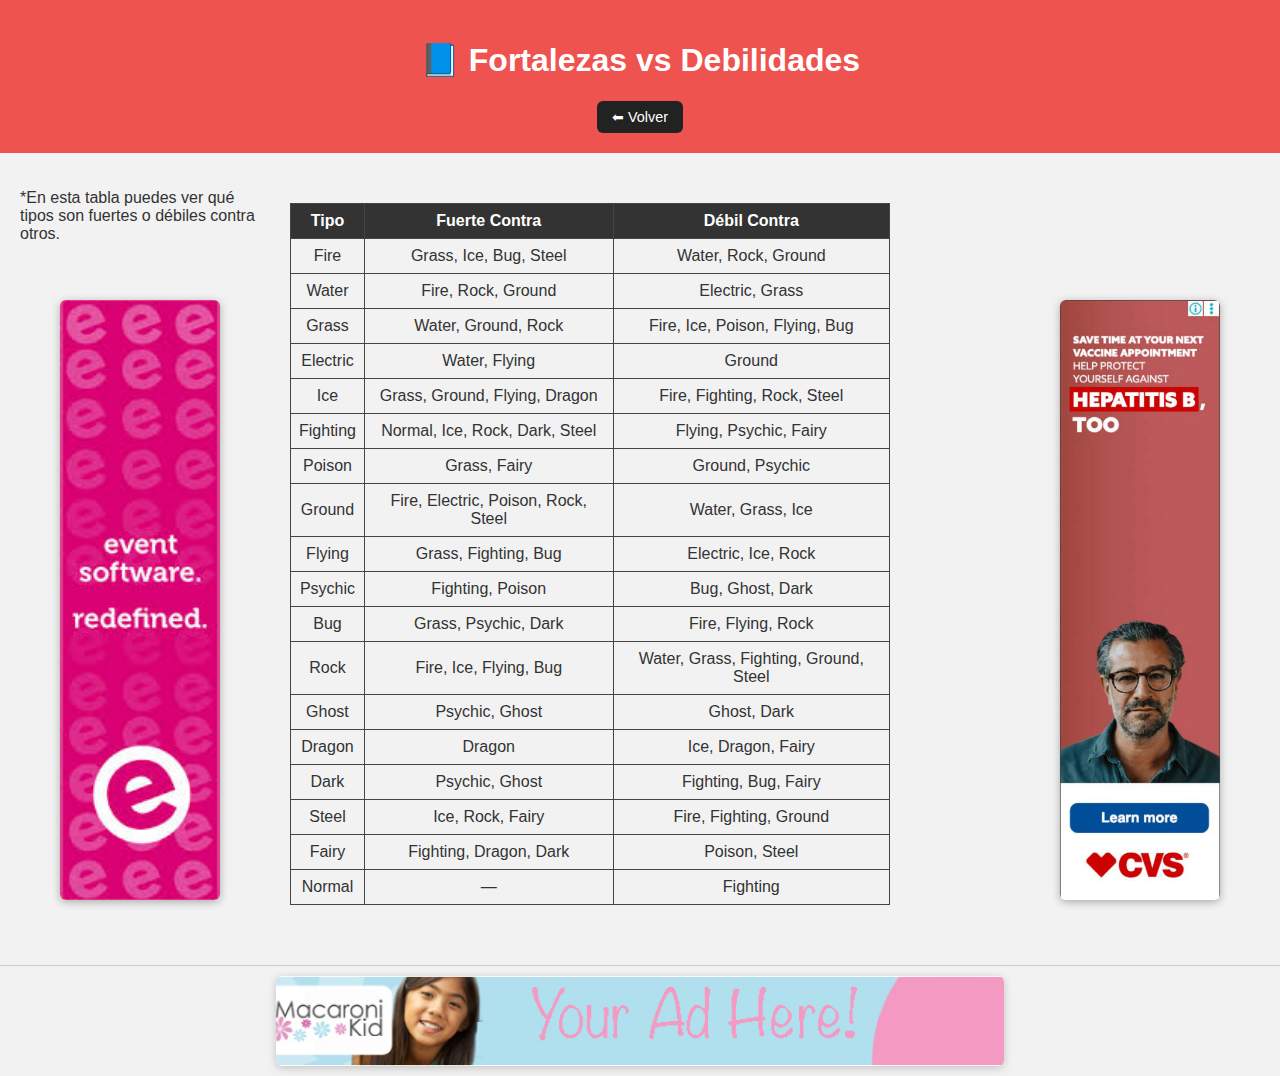
<file: types.html>
<!DOCTYPE html>
<html lang="es">

<head>
    <!-- Google tag (gtag.js) -->
<script async src="https://www.googletagmanager.com/gtag/js?id=G-0TB91NWVZE"></script>
<script>
  window.dataLayer = window.dataLayer || [];
  function gtag(){dataLayer.push(arguments);}
  gtag('js', new Date());

  gtag('config', 'G-0TB91NWVZE');
</script>
    <meta charset="UTF-8">
    <title>Fortalezas VS Debilidades Pokémon</title>
    <link rel="stylesheet" href="styles.css">
    <style>
        /* Estilos extra solo para esta página */
        .type-table {
            width: 100%;
            border-collapse: collapse;
            margin-top: 30px;
        }
        .type-table th, .type-table td {
            border: 1px solid #444;
            padding: 8px;
            text-align: center;
        }
        .type-table th {
            background-color: #333;
            color: white;
        }
        .type-strong {
            background-color: #4caf50;
            color: white;
        }
        .type-weak {
            background-color: #f44336;
            color: white;
        }
    </style>
</head>

 
<body>
    <header>
        <h1>📘 Fortalezas vs Debilidades</h1>

        <button onclick="window.location.href='index.html'" class="dark-btn">
            ⬅ Volver
        </button>
    </header>

    <main style="padding:20px">
        <p>
            *En esta tabla puedes ver qué tipos son fuertes o débiles contra otros.
        </p>

        <table class="type-table">
    <tr>
        <th>Tipo</th>
        <th>Fuerte Contra</th>
        <th>Débil Contra</th>
    </tr>

    <tr><td class="type fire">Fire</td><td class="strong">Grass, Ice, Bug, Steel</td><td class="weak">Water, Rock, Ground</td></tr>
    <tr><td class="type water">Water</td><td class="strong">Fire, Rock, Ground</td><td class="weak">Electric, Grass</td></tr>
    <tr><td class="type grass">Grass</td><td class="strong">Water, Ground, Rock</td><td class="weak">Fire, Ice, Poison, Flying, Bug</td></tr>
    <tr><td class="type electric">Electric</td><td class="strong">Water, Flying</td><td class="weak">Ground</td></tr>
    <tr><td class="type ice">Ice</td><td class="strong">Grass, Ground, Flying, Dragon</td><td class="weak">Fire, Fighting, Rock, Steel</td></tr>
    <tr><td class="type fighting">Fighting</td><td class="strong">Normal, Ice, Rock, Dark, Steel</td><td class="weak">Flying, Psychic, Fairy</td></tr>
    <tr><td class="type poison">Poison</td><td class="strong">Grass, Fairy</td><td class="weak">Ground, Psychic</td></tr>
    <tr><td class="type ground">Ground</td><td class="strong">Fire, Electric, Poison, Rock, Steel</td><td class="weak">Water, Grass, Ice</td></tr>
    <tr><td class="type flying">Flying</td><td class="strong">Grass, Fighting, Bug</td><td class="weak">Electric, Ice, Rock</td></tr>
    <tr><td class="type psychic">Psychic</td><td class="strong">Fighting, Poison</td><td class="weak">Bug, Ghost, Dark</td></tr>
    <tr><td class="type bug">Bug</td><td class="strong">Grass, Psychic, Dark</td><td class="weak">Fire, Flying, Rock</td></tr>
    <tr><td class="type rock">Rock</td><td class="strong">Fire, Ice, Flying, Bug</td><td class="weak">Water, Grass, Fighting, Ground, Steel</td></tr>
    <tr><td class="type ghost">Ghost</td><td class="strong">Psychic, Ghost</td><td class="weak">Ghost, Dark</td></tr>
    <tr><td class="type dragon">Dragon</td><td class="strong">Dragon</td><td class="weak">Ice, Dragon, Fairy</td></tr>
    <tr><td class="type dark">Dark</td><td class="strong">Psychic, Ghost</td><td class="weak">Fighting, Bug, Fairy</td></tr>
    <tr><td class="type steel">Steel</td><td class="strong">Ice, Rock, Fairy</td><td class="weak">Fire, Fighting, Ground</td></tr>
    <tr><td class="type fairy">Fairy</td><td class="strong">Fighting, Dragon, Dark</td><td class="weak">Poison, Steel</td></tr>
    <tr><td class="type normal">Normal</td><td class="strong">—</td><td class="weak">Fighting</td></tr>
</table>

    </main>
</body>

<!-- Banner simulado tipo leaderboard -->
    <div class="banner-simulado">
        <img src="test_ad.jpeg" alt="Banner publicitario">
    </div>

<!-- Banners laterales -->
<div class="banner-lateral izquierdo">
    <img src="ad_izquierdo.jpeg" alt="Anuncio izquierdo">
</div>

<div class="banner-lateral derecho">
    <img src="ad_derecho.jpg" alt="Anuncio derecho">
</div>



</html>
</file>
<file: styles.css>
/* ============================
   ESTILOS GENERALES
============================ */
body {
    margin: 0;
    font-family: Arial, Helvetica, sans-serif;
    background: #f2f2f2;
    color: #333;
}

/* ============================
   HEADER
============================ */
header {
    background: #ef5350;
    color: white;
    padding: 20px;
    text-align: center;
}

/* ============================
   LAYOUT PRINCIPAL
============================ */
main {
    display: grid;
    grid-template-columns: 250px 1fr 350px;
    gap: 20px;
    padding: 20px;
}

/* ============================
   PANEL DE FILTROS
============================ */
#filters {
    background: white;
    border-radius: 10px;
    padding: 20px;
    height: fit-content;
    box-shadow: 0 2px 5px rgba(0,0,0,0.1);
}

.filter-group {
    margin-bottom: 15px;
}

.filter-group label {
    font-weight: bold;
    display: block;
    margin-bottom: 5px;
}

.filter-group input,
.filter-group select {
    width: 100%;
    padding: 8px;
    border-radius: 6px;
    border: 1px solid #ccc;
}

/* ============================
   LISTA DE POKÉMON
============================ */
#pokemonList {
    display: grid;
    grid-template-columns: repeat(auto-fill, minmax(150px, 1fr));
    gap: 15px;
}

.pokemon-card {
    background: white;
    padding: 10px;
    border-radius: 12px;
    box-shadow: 0 2px 5px rgba(0,0,0,0.1);
    cursor: pointer;
    text-align: center;
    transition: 0.2s;
}

.pokemon-card:hover {
    transform: scale(1.05);
}

/* ============================
   PANEL DE DETALLES
============================ */
#pokemonDetails {
    background: white;
    border-radius: 12px;
    padding: 20px;
    box-shadow: 0 2px 6px rgba(0,0,0,0.1);
}

#detailsContent {
    margin-bottom: 20px;
}

/* ============================
   GRÁFICA
============================ */
#statsChart {
    width: 100%;
}

/* ============================
   RESPONSIVE DESIGN
============================ */
@media (max-width: 900px) {
    main {
        grid-template-columns: 1fr;
    }

    #filters {
        order: 1;
        width: 100%;
    }

    #pokemonList {
        order: 2;
        grid-template-columns: repeat(auto-fill, minmax(120px, 1fr));
    }

    #pokemonDetails {
        order: 3;
        margin-top: 20px;
    }
}

@media (max-width: 500px) {
    header h1 {
        font-size: 1.3rem;
    }

    .pokemon-card h3 {
        font-size: 0.9rem;
    }

    .pokemon-card p {
        font-size: 0.8rem;
    }
}

.clear-btn {
    width: 100%;
    padding: 10px;
    background-color: #d9534f;
    color: white;
    border: none;
    border-radius: 6px;
    cursor: pointer;
    font-size: 1rem;
    margin-top: 15px;
    transition: background 0.2s;
}

.clear-btn:hover {
    background-color: #c9302c;
}

.pokemon-img {
    width: 96px;
    height: 96px;
    image-rendering: pixelated;
    display: block;
    margin: 0 auto 10px;
}

.details-img {
    width: 150px;
    height: 150px;
    image-rendering: pixelated;
    display: block;
    margin: 0 auto 20px;
}

/* Botón Modo Oscuro */
.dark-btn {
    padding: 8px 15px;
    background: #222;
    color: white;
    border: none;
    border-radius: 6px;
    cursor: pointer;
    font-size: 0.9rem;
    transition: 0.3s;
}

.dark-btn:hover {
    background: #000;
}

/* ============================
   MODO OSCURO GLOBAL
============================ */
body.dark {
    background-color: #121212;
    color: #e0e0e0;
}

body.dark header {
    background-color: #1e1e1e;
}

body.dark #filters,
body.dark #pokemonDetails {
    background-color: #1a1a1a;
    color: #e0e0e0;
}

body.dark input,
body.dark select {
    background-color: #222;
    color: #fff;
    border: 1px solid #555;
}

body.dark .pokemon-card {
    background-color: #1e1e1e;
    border: 1px solid #333;
}

body.dark .pokemon-card:hover {
    background-color: #333;
}

body.dark .clear-btn {
    background-color: #a33;
}

body.dark .clear-btn:hover {
    background-color: #922;
}

/* ============================
   Banner simulado
============================ */

.banner-simulado {
    width: 100%;
    display: flex;
    justify-content: center;
    margin-top: 40px;
    padding: 10px 0;
    background: #f2f2f2;
    border-top: 1px solid #ccc;
}

.banner-simulado img {
    width: 728px;
    height: 90px;
    object-fit: cover;
    border-radius: 6px;
    box-shadow: 0 2px 8px rgba(0, 0, 0, 0.2);
}

/* Banners laterales */
.banner-lateral {
    position: fixed;
    top: 300px; /* Ajusta según tu header */
    width: 160px; /* tamaño típico skyscraper */
    height: 600px;
    display: flex;
    justify-content: center;
    align-items: center;
    z-index: 9998;
}

.banner-lateral img {
    width: 100%;
    height: 100%;
    object-fit: cover;
    border-radius: 6px;
    box-shadow: 0 2px 8px rgba(0,0,0,0.3);
}

/* Izquierdo */
.banner-lateral.izquierdo {
    left: 60px;
}

/* Derecho */
.banner-lateral.derecho {
    right: 60px;
}

.banner-header {
    width: 100%;           /* Ocupa todo el ancho disponible */
    max-width: 800px;      /* No se expande más que tu imagen */
    margin: 20px auto;     /* Centra el banner con margen superior e inferior */
    border: 2px dashed #ccc; /* Borde punteado para indicar que es simulado */
    box-shadow: 0 4px 8px rgba(0,0,0,0.1); /* Sombra ligera */
    text-align: center;
}

.banner-header img {
    width: 100%;          /* Se adapta al ancho del contenedor */
    height: auto;         /* Mantiene proporción */
    display: block;
}
</file>
